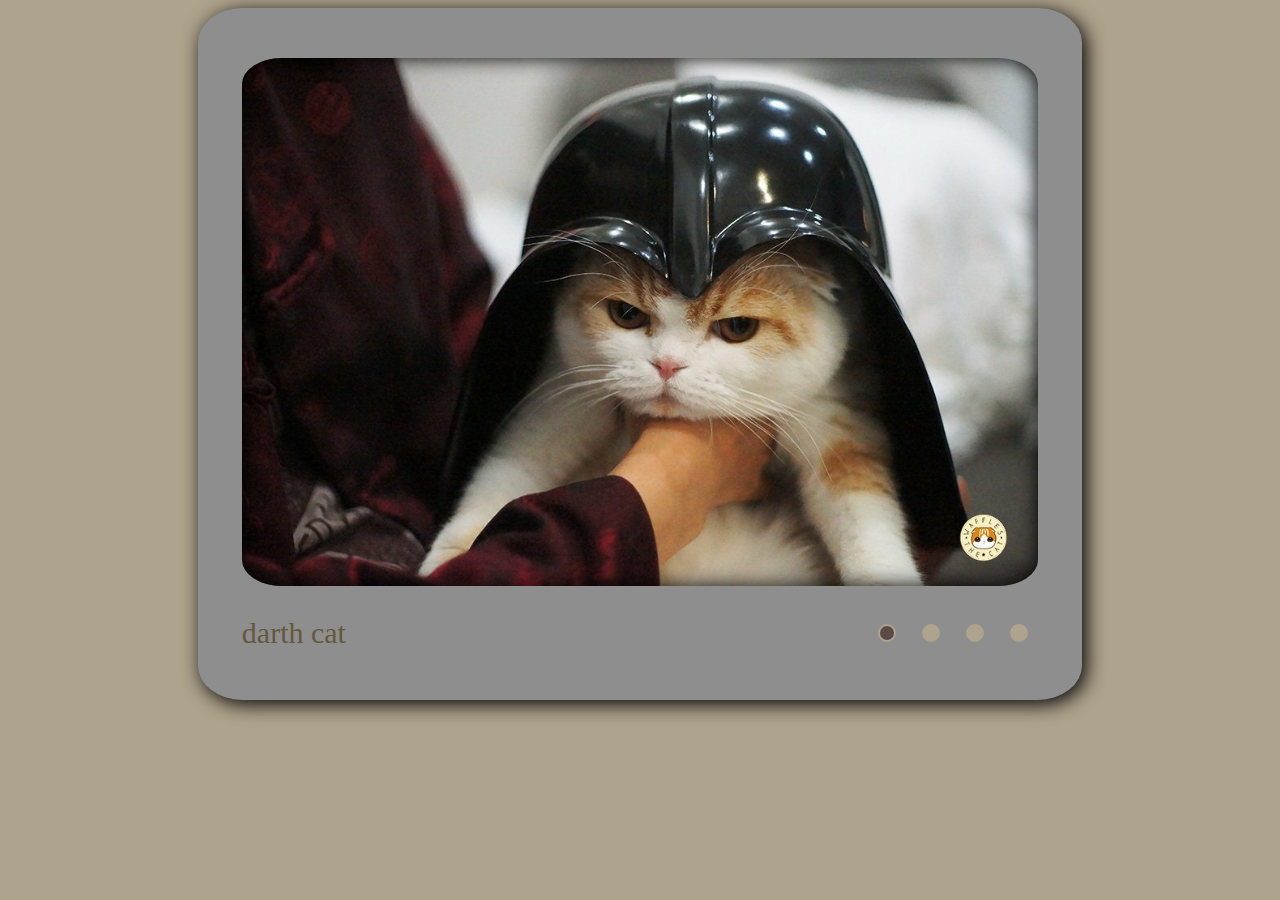
<file: index.html>
<!DOCTYPE html>
<html lang="en">
<head>
    <meta charset="UTF-8">
    <meta http-equiv="X-UA-Compatible" content="IE=edge">
    <meta name="viewport" content="width=device-width, initial-scale=1.0">
    <link rel="stylesheet" href="./style.css">
    <title>Document</title>
</head>
<body>
   <main class="main">
    <div class="slider__container">
        <div class="slides__container">
            <input checked type="radio" name="slider" id="switch1">
            <input type="radio" name="slider" id="switch2">
            <input type="radio" name="slider" id="switch3">
            <input type="radio" name="slider" id="switch4">
             <div class="slides__inner">
                 <div class="slides__item item__1"></div>
                 <div class="slides__item item__2"></div>
                 <div class="slides__item item__3"></div>
                 <div class="slides__item item__4"></div>
             </div>
             <div class="bottom__container">
                <div class="text__container">
                    <div class="text__inner">
                        <div class="text__item"><p class="text__content">darth cat</p></div>
                        <div class="text__item"><p class="text__content">angry cat</p></div>
                        <div class="text__item"><p class="text__content">cat in hat</p></div>
                        <div class="text__item"><p class="text__content">dog cat</p></div>
                    </div>
                </div>
                <div class="slider__pagination">
                    <div class="active__container" id="active">
                        <label for="switch1">
                            <div class="checkmark"></div>
                        </label>
                        <label for="switch2">
                            <div class="checkmark"></div>
                        </label>
                        <label for="switch3">
                            <div class="checkmark"></div>
                        </label>
                        <label for="switch4">
                            <div class="checkmark"></div>
                        </label>
                    </div>
                </div>
            </div>
        </div>
    </div>
   </main>
</body>
</html>
</file>
<file: style.css>
body {
    box-sizing: border-box;
    background-color: rgb(174 163 140);
}

p {
    margin: 0;
}

.main {
    width: 100%;
    display: flex;
    align-items: center;
    justify-content: center;
    margin: 0 auto;
}

.slider__container {
    width: 70%;
    border-radius: 5%;
    background: rgb(142 142 142);
    box-shadow: 4px 4px 20px black;
    padding-top: 50px;
    padding-bottom: 50px;
    display: flex;
    align-items: center;
    justify-content: center;
}

.slides__container {
    width: 90%;
    overflow: hidden;
}

.slides__inner {
    width: 400%;
    display: flex;
    height: 54rem;
}

.slides__item {
    width: 25%;
    border-radius: 5%;
    box-shadow: inset 0px 0px 20px black;
}


.item__1 {
    background: url(./assets/1.jpg) no-repeat;
    background-position: center;
    background-size: cover;
}

.item__2 {
    background: url(./assets/2.jpg) no-repeat;
    background-position: center;
    background-size: cover;
}

.item__3 {
    background: url(./assets/3.jpg) no-repeat;
    background-position: center;
    background-size: cover;
}

.item__4 {
    background: url(./assets/4.jpg) no-repeat;
    background-position: center;
    background-size: cover;
}

.text__container {
    width: 9rem;
    overflow: hidden;
}

.text__inner {
    display: flex;
    width: 400%;
    overflow: hidden;
}

.text__item {
    font-family: Comic Sans MS, Comic Sans, cursive;
    font-size: 30px;
    color: rgb(100 88 63);
    width: 9rem;
}

.text__content {
    width: 9rem;
}

.bottom__container {
    padding-top: 30px;
    width: 100%;
    display: flex;
    align-items: center;
    justify-content: space-between;
    flex-wrap: wrap;
}

.slider__pagination {
    height: 2rem;
    display: flex;
    align-items: center;
}

input {
    display: none;
}

label, a {
    cursor: pointer;
}

#controls {
    width: 100px;
    height: 20px;
    display: none;
}

.active__container {
    display: flex;
    justify-content: flex-end;
    width: 10rem;
    gap: 10%;
    padding-right: 5px;
}

.active__container label {
    border-radius: 50%;
    display: flex;
    justify-content: center;
    align-items: center;
    width: 2.1rem;
    height: 2.1rem;
    line-height: 20px;
}

.checkmark {
    width: .9rem;
    height: .9rem;
    background-color: rgb(174 163 140);
    border-radius: 50%;
    border: 2px solid rgb(174 163 140);
}

.active__container label:hover > .checkmark {
    background-color: rgb(99, 39, 39);
    border: 2px solid rgb(99, 39, 39);
}

.active__container label:active > .checkmark {
    transform: scale(0.9);
}

#switch1:checked ~ .bottom__container .slider__pagination .active__container label:nth-child(1) > .checkmark {
    background-color: rgb(92 73 73);
}
#switch2:checked ~ .bottom__container .slider__pagination .active__container label:nth-child(2) > .checkmark {
    background-color: rgb(92 73 73);
}
#switch3:checked ~ .bottom__container .slider__pagination .active__container label:nth-child(3) > .checkmark {
    background-color: rgb(92 73 73);
}
#switch4:checked ~ .bottom__container .slider__pagination .active__container label:nth-child(4) > .checkmark {
    background-color: rgb(92 73 73);
}


#switch1:checked ~ .slides__inner,
#switch1:checked ~ .bottom__container .text__container .text__inner {
    margin-left: 0;
}
#switch2:checked ~ .slides__inner,
#switch2:checked ~ .bottom__container .text__container .text__inner {
    margin-left: -100%;
}
#switch3:checked ~ .slides__inner,
#switch3:checked ~ .bottom__container .text__container .text__inner {
    margin-left: -200%;
}
#switch4:checked ~ .slides__inner, 
#switch4:checked ~ .bottom__container .text__container .text__inner {
    margin-left: -300%;
}

.slides__inner, 
.text__inner {
    transition: all .5s;
}

.text__content {
    text-align: start;
}

@media (max-width: 1500px) {
    .slides__inner {
        height: 33rem;
    }
}

@media (max-width:1024px) {
    .slides__inner {
        height: 24rem;
    }
    .slider__container {
        width: 70%;
    }
}

@media (max-width:768px) {
    .slides__inner {
        height: 19rem;
    }
}

@media (max-width:508px) {
    .bottom__container {
        flex-direction: column-reverse;
    }
    .active__container {
        justify-content: center;
    }
    .slider__container {
        width: 80%;
    }
    .slides__inner {
        height: 16rem;
    }
    .text__container {
        margin-right: auto;
    }
    .active__container {
        width: 8rem;
        padding-right: 0px;
    }
}

@media (max-width: 440px) {
    .text__content {
        font-size: 25px;
    }
}
</file>
